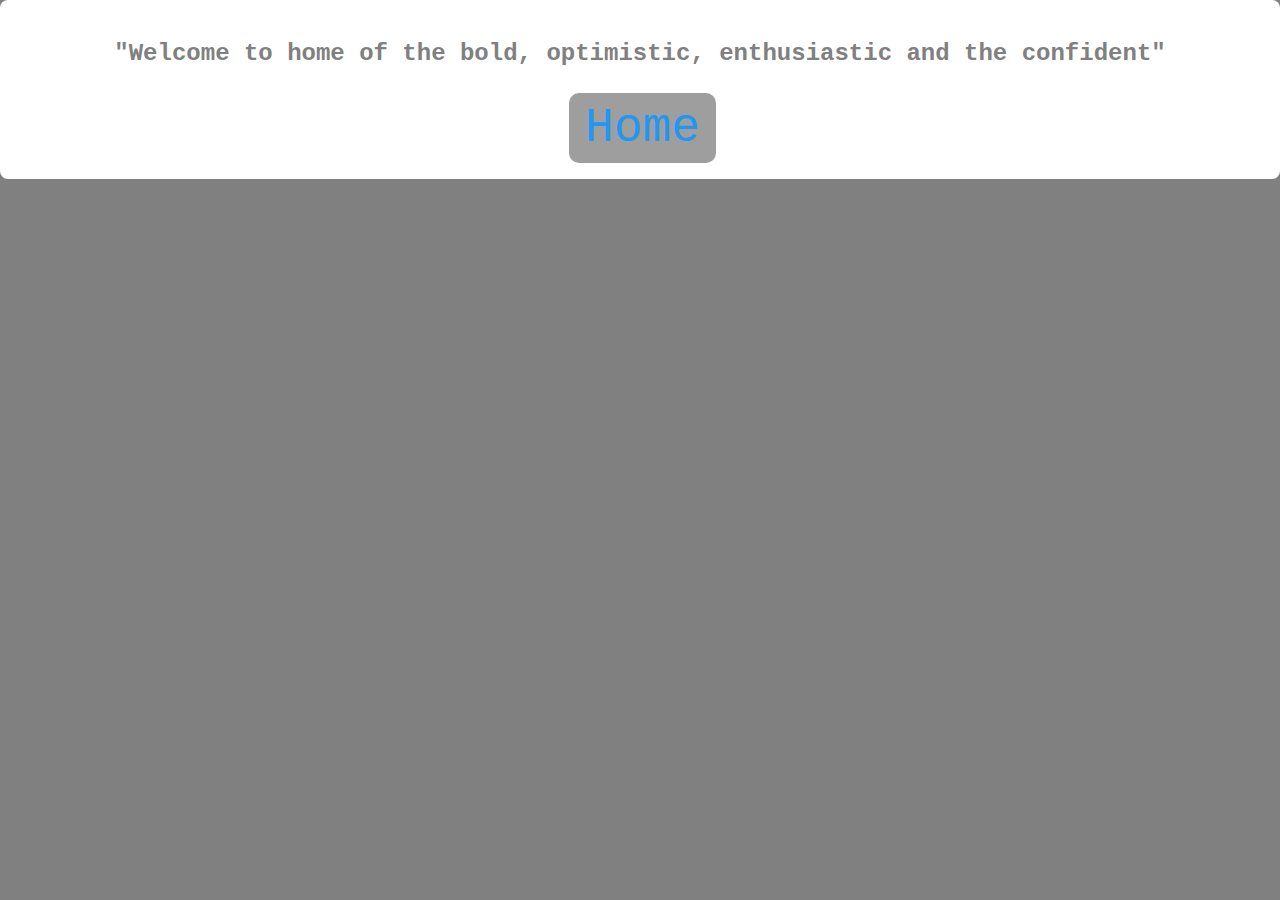
<file: templates/todo.html>
<!DOCTYPE html>
<html>
<head>
            <title>gid.com</title> <!--for SEO-->
            <meta http-equiv="content-type" content="text/html/> <!--choosing character type-->
            <meta name="keywords" content="gid,get it done,works,tasks,gidtasks,gidshop,gidpay,gidstockbroker,gidreservation,gidmessenger" /> <!--for SEO -->
            <meta name="description" content="get it done"/> <!--for SEO-->
            <meta name="robots" content="all,index" /> <!--allow or block indexing of site content by automated search engines-->
			<meta name="mobile-web-app-capable" content="yes" /> <!--android chrome web app on home screen-->
			<meta name="apple-mobile-web-app-capable" content="yes" /> <!--iOS web app on homescreen-->
            <meta name="Revisits-After"content ="30 Days" /> <!--assists search engine how regular they should update-->
            <meta name="author" content="whiterhino inc" /> <!--identify the author or company providing the site-->
			<link rel="stylesheet" href="/static/stylesheets/gidstyles.css">
			<link rel="icon" type="image/png" href="/static/images/gidicon.png"> <!--attach icon of the platform-->
            <script src="/static/javascripts/gidweb.js"></script>
            <!--<script src="https://maps.googleapis.com/maps/api/js?sensor=false"></script>geolocation-->
			<meta charset="UTF-8">
            <meta name="viewport" content="width=device-width, initial-scale=1">
</head>
<body>

<div class="text-center padding-16 animate-fading backgroundcolor-white text-color-black font-size-xlarge border-radius-round-large">
  <p><strong>"Welcome to home of the bold, optimistic, enthusiastic and the confident"</strong></p>
  <a href="/"class="col.s1 col.m1 btn btn:hover text-color-blue font-size-xxxlarge backgroundcolor-gray">Home</a>
</div>
<h2>©whiterhino inc.</h2>
 <h6> 
 <script>
 var today=new Date(Date.now());
 document.write(today);
 </script>
 </h6>
</div>
</div>
</body>

</html>
</file>
<file: static/stylesheets/gidstyles.css>
html{box-sizing:border-box}
 *,*:before,*:after{box-sizing:inherit;
font-family: 'Century Gothic','Courier New', Courier, monospace;
color:gray;
}
 * {
  box-sizing: border-box;
}

body{background:gray;}

/* When the screen is less than 800 pixels wide, hide all links, except for the first one ("Home"). Show the link that contains should open and close the topnav (.icon) */
@media screen and (max-width: 800px) {
  .navbar{
    display: none;
  }
  .reglog{
    display: none;
  }
  .menubutton{
    float:right;
    display:block;
	position:absolute;
  }
}
/* When the screen is more than 800 pixels wide, hide the menubar */
@media screen and (min-width: 801px) {
  .menubutton{
    display: none;
  }
}
.w3-top h1{font-size:60px;
font-weight:bolder;}
.sidebar {
  height: 100%;
  width: 0;
  position: fixed;
  z-index: 1;
  top: 0;
  left: 0;
  background-color: #111;
  overflow-x: hidden;
  transition: 0.5s;
  padding-top: 60px;
}

.sidebar a {
  padding: 5px 5px 5px 10px;
  text-decoration: none;
  font-size: 20px;
  color: #818181;
  display: block;
  transition: 0.3s;
}

.sidebar a:hover {
  color: blue;
  text-decoration:underline;
}

.sidebar .closebtn {
  position: absolute;
  top: 0;
  right: 25px;
  font-size: 36px;
  margin-left: 10px;
}
.sidebar .closebtn:hover {
  color:red;
}

.openbtn {
  font-size: 20px;
  cursor: pointer;
  background-color: #111;
  color: white;
  padding: 10px 25px;
  border:2px solid #111 ;
  border-radius:10px;
  
}

.openbtn:hover {
  background-color: #444;
}

#main {
  transition: margin-left .5s;
  padding: 16px;
}

/* On smaller screens, where height is less than 450px, change the style of the sidenav (less padding and a smaller font size) */
@media screen and (max-height: 450px) {
  .sidebar {padding-top: 15px;}
  .sidebar a {font-size: 18px;}
}
/* Sticky navbar - toggles between relative and fixed, depending on the scroll position. It is positioned relative until a given offset position is met in the viewport - then it "sticks" in place (like position:fixed). The sticky value is not supported in IE or Edge 15 and earlier versions. However, for these versions the navbar will inherit default position */
.navbar {
  overflow: hidden;
  background-color:transparent;
  position: sticky;
  position: -webkit-sticky;
  top: 0;
}

/* Style the navigation bar links */
.navbar a {
  float: left;
  display: block;
  text-align: center;
  padding:5px;
  text-decoration: none;
  border:2px solid gray;
  border-radius:10px;
  background-color:silver;
  margin:2px 0px 0px 5px;
}
a{
  display: block;
  text-align: center;
  padding:5px;
  text-decoration: none;
  border:2px solid gray;
  border-radius:10px;
  background-color:silver;
  margin:2px 0px 0px 5px;
}

/* Right-aligned link */
.navbar a.right {
  float: right;
}

/* Change color on hover */
.navbar a:hover {
  background-color: #ddd;
  color: black;
}

/* Active/current link */
.navbar a.active {
  background-color: #666;
  color: white;
}
/*styling famanavigationbar.php ends*/


/*styling header begins*/

/* Header/logo Title */
.header {
  padding: 20px 20px 20px 20px;
  text-align: center;
  background:gray;
  width:100%;
  text-shadow:2px 2px 2px;
}

/* Increase the font size of the heading */
.header h1 {
  font-size: 40px;
}
/* style search*/
.search{
  border:2px solid transparent;
  border-radius:10px;
  background-color:white;
  width:50%;  
}

		

input[type=button] {
  display:inline-block;
  color: black;
  text-align: center;
  padding: 15px 10px;
  border:2px solid gray;
  border-radius:10px;
  background-color:lightgreen;
  margin:5px;
  text-shadow:2px 2px 2px;
}
input[type=button]:hover {
  background-color: #ddd;
  color: black;
  padding: 15px 20px;
  margin:2px;
}
.button1 a{
  float: left;
  display: block;
  text-align: center;
  padding:20px;
  text-decoration: none;
  border:2px solid gray;
  border-radius:10px;
  background-color:pink;
  margin:2px 0px 0px 5px;
  font-size:25px;
  font-family: Cambria, Cochin, Georgia, Times, 'Times New Roman', serif;
  width:45%;
}
 html{-ms-text-size-adjust:100%;
 -webkit-text-size-adjust:100%}
 body{margin:0}
 article,aside,details,figcaption,figure,footer,header,main,menu,nav,section{display:block}
 summary{display:list-item}
 audio,canvas,progress,video{display:inline-block}
 progress{vertical-align:baseline}
 audio:not([controls]){display:none;height:0}
 [hidden],template{display:none}
 a{background-color:transparent}
 a:active,a:hover{outline-width:0}
 abbr[title]{border-bottom:none;text-decoration:underline;text-decoration:underline dotted}
 b,strong{font-weight:bolder}
 dfn{font-style:italic}
 mark{background:#ff0;color:#000}
 small{font-size:80%}
 sub,sup{font-size:75%;line-height:0;position:relative;vertical-align:baseline}
 sub{bottom:-0.25em}
 sup{top:-0.5em}
 figure{margin:1em 40px}
 img{border-style:none}
 code,kbd,pre,samp{font-family:monospace,monospace;font-size:1em}
 hr{box-sizing:content-box;height:0;overflow:visible} 
 button,input,select,textarea,optgroup{font:inherit;margin:0}
 optgroup{font-weight:bold}
 button,input{overflow:visible}button,select{text-transform:none}
 button,[type=button],[type=reset],[type=submit]{-webkit-appearance:button}
 button::-moz-focus-inner,[type=button]::-moz-focus-inner,[type=reset]::-moz-focus-inner,[type=submit]::-moz-focus-inner{border-style:none;padding:0}
 button:-moz-focusring,[type=button]:-moz-focusring,[type=reset]:-moz-focusring,[type=submit]:-moz-focusring{outline:1px dotted ButtonText}
 fieldset{border:1px solid #c0c0c0;margin:0 2px;padding:.35em .625em .75em}
 legend{color:inherit;display:table;max-width:100%;padding:0;white-space:normal}
 textarea{overflow:auto}
 [type=checkbox],[type=radio]{padding:0}
 [type=number]::-webkit-inner-spin-button,[type=number]::-webkit-outer-spin-button{height:auto}
 [type=search]{-webkit-appearance:textfield;outline-offset:-2px}
 [type=search]::-webkit-search-decoration{-webkit-appearance:none}
 ::-webkit-file-upload-button{-webkit-appearance:button;font:inherit}
 html{overflow-x:hidden}
 h1{font-size:36px}
 h2{font-size:30px}
 h3{font-size:24px}
 h4{font-size:20px}
 h5{font-size:18px}
 h6{font-size:16px}
 .font-family-serif{font-family:serif}
 h1,h2,h3,h4,h5,h6{font-family:"Segoe UI",Arial,sans-serif;font-weight:400;margin:10px 0}
 .letter-spacing-wide{letter-spacing:4px}
 hr{border:0;border-top:1px solid #eee;margin:20px 0}
 .image{max-width:100%;height:auto}
 img{vertical-align:middle}a{color:inherit}
 .table,.table-all{border-collapse:collapse;border-spacing:0;width:100%;display:table}
 .table-all{border:1px solid #ccc}
 .bordered tr,.table-all tr{border-bottom:1px solid #ddd}
 .striped tbody tr:nth-child(even){background-color:#f1f1f1}
 .table-all tr:nth-child(odd){background-color:#fff}
 .table-all tr:nth-child(even){background-color:#f1f1f1} 
 .hoverable tbody tr:hover,.ul.hoverable li:hover{background-color:#ccc}
 .centered tr th,.centered tr td{text-align:center}
 .table td,.table th,.table-all td,.table-all th{padding:8px 8px;display:table-cell;text-align:left;vertical-align:top}
 .table th:first-child,.table td:first-child,.table-all th:first-child,.table-all td:first-child{padding-left:16px}
 .btn,.button{border:none;display:inline-block;padding:8px 16px;vertical-align:middle;overflow:hidden;text-decoration:none;color:inherit;background-color:inherit;text-align:center;cursor:pointer;white-space:nowrap}
 .btn:hover{box-shadow:0 8px 16px 0 rgba(0,0,0,0.2),0 6px 20px 0 rgba(0,0,0,0.19)}
 .btn,.button{-webkit-touch-callout:none;-webkit-user-select:none;-khtml-user-select:none;-moz-user-select:none;-ms-user-select:none;user-select:none}
 .disabled,.btn:disabled,.button:disabled{cursor:not-allowed;opacity:0.3}
 .disabled *,:disabled *{pointer-events:none}
 .btn.disabled:hover,.btn:disabled:hover{box-shadow:none}
 .badge,.tag{background-color:#000;color:#fff;display:inline-block;padding-left:8px;padding-right:8px;text-align:center}
 .badge{border-radius:50%}
 .ul{list-style-type:none;padding:0;margin:0}
 .ul li{padding:8px 16px;border-bottom:1px solid #ddd}
 .ul li:last-child{border-bottom:none}
 .tooltip,.display-container{position:relative}
 .tooltip .text{display:none}
 .tooltip:hover .text{display:inline-block}
 .ripple:active{opacity:0.5}
 .ripple{transition:opacity 0s}
 .input{padding:8px;display:block;border:none;border-bottom:1px solid #ccc;width:100%}
 .select{padding:9px 0;width:100%;border:none;border-bottom:1px solid #ccc}
 .dropdown-click,.dropdown-hover{position:relative;display:inline-block;cursor:pointer}
 .dropdown-hover:hover .dropdown-content{display:block}
 .circular-img{ border-top-left-radius: 50% 50%; border-top-right-radius: 50% 50%; border-bottom-right-radius: 50% 50%; border-bottom-left-radius: 50% 50%; }
 .dropdown-hover:first-child,.dropdown-click:hover{background-color:#ccc;color:#000}
 .dropdown-hover:hover > .button:first-child,.dropdown-click:hover > .button:first-child{background-color:#ccc;color:#000}
 .dropdown-content{cursor:auto;color:#000;background-color:#fff;display:none;position:absolute;min-width:160px;margin:0;padding:0;z-index:1}
 .check,.radio{width:24px;height:24px;position:relative;top:6px}
 .sidebar{height:100%;width:200px;background-color:#fff;position:fixed!important;z-index:1;overflow:auto}
 .bar-block .dropdown-hover,.bar-block .dropdown-click{width:100%}
 .bar-block .dropdown-hover .dropdown-content,.bar-block .dropdown-click .dropdown-content{min-width:100%}
 .bar-block .dropdown-hover .button,.bar-block .dropdown-click .button{width:100%;text-align:left;padding:8px 16px}
 .main,#main{transition:margin-left .4s}
 .modal{z-index:3;display:none;padding-top:100px;position:fixed;left:0;top:0;width:100%;height:100%;overflow:auto;background-color:rgb(0,0,0);background-color:rgba(0,0,0,0.4)}
 .modal-content{margin:auto;background-color:#fff;position:relative;padding:0;outline:0;width:600px}
 .bar{width:100%;overflow:hidden}
 .center .bar{display:inline-block;width:auto}
 .bar .bar-item{padding:8px 16px;float:left;width:auto;border:none;display:block;outline:0}
 .bar .dropdown-hover,.bar .dropdown-click{position:static;float:left}
 .bar .button{white-space:normal}
 .bar-block .bar-item{width:100%;display:block;padding:8px 16px;text-align:left;border:none;white-space:normal;float:none;outline:0}
 .bar-block.center .bar-item{text-align:center}.block{display:block;width:100%}
 .responsive{display:block;overflow-x:auto}
 .container:after,.container:before,.panel:after,.panel:before,.row:after,.row:before,.row-padding:after,.row-padding:before, .cell-row:before,.cell-row:after,.clear:after,.clear:before,.bar:before,.bar:after{content:"";display:table;clear:both}
 .col,.half,.third,.twothird,.threequarter,.quarter{float:left;width:100%}
 .col.s1{width:8.33333%}
 .col.s2{width:16.66666%}
 .col.s3{width:24.99999%}
 .col.s4{width:33.33333%}
 .col.s5{width:41.66666%}
 .col.s6{width:49.99999%}
 .col.s7{width:58.33333%}
 .col.s8{width:66.66666%}
 .col.s9{width:74.99999%}
 .col.s10{width:83.33333%}
 .col.s11{width:91.66666%}
 .col.s12{width:99.99999%}
 @media (min-width:601px){
 .col.m1{width:8.33333%}
 .col.m2{width:16.66666%}
 .col.m3,.quarter{width:24.99999%}
 .col.m4,.third{width:33.33333%}
 .col.m5{width:41.66666%}
 .col.m6,.half{width:49.99999%}
 .col.m7{width:58.33333%}
 .col.m8,.twothird{width:66.66666%}
 .col.m9,.threequarter{width:74.99999%}
 .col.m10{width:83.33333%}
 .col.m11{width:91.66666%}
 .col.m12{width:99.99999%}
 }
 @media (min-width:993px){
 .col.l1{width:8.33333%}
 .col.l2{width:16.66666%}
 .col.l3{width:24.99999%}
 .col.l4{width:33.33333%}
 .col.l5{width:41.66666%}
 .col.l6{width:49.99999%}
 .col.l7{width:58.33333%}
 .col.l8{width:66.66666%}
 .col.l9{width:74.99999%}
 .col.l10{width:83.33333%}
 .col.l11{width:91.66666%}
 .col.l12{width:99.99999%}
 }
 .rest{overflow:hidden}
 .stretch{margin-left:-16px;margin-right:-16px}
 .content,.auto{margin-left:auto;margin-right:auto}
 .content{max-width:980px}
 .auto{max-width:1140px}
 .cell-row{display:table;width:100%}
 .cell{display:table-cell}
 .cell-top{vertical-align:top}
 .cell-middle{vertical-align:middle}
 .cell-bottom{vertical-align:bottom}
 .hide{display:none!important}
 .show-block,.show{display:block!important}
 .show-inline-block{display:inline-block!important}
 @media (max-width:1205px){
 .auto{max-width:95%}
 }
 @media (max-width:600px){
 .modal-content{margin:0 10px;width:auto!important}
 .modal{padding-top:30px}
 .dropdown-hover.mobile .dropdown-content,.dropdown-click.mobile .dropdown-content{position:relative}
 .hide-small{display:none!important}
 .mobile{display:block;width:100%!important}
 .bar-item.mobile,.dropdown-hover.mobile,.dropdown-click.mobile{text-align:center}
 .dropdown-hover.mobile,.dropdown-hover.mobile .btn,.dropdown-hover.mobile .button,.dropdown-click.mobile,.dropdown-click.mobile .btn,.dropdown-click.mobile .button{width:100%}
 }
 @media (max-width:768px){
	 .modal-content{width:500px}
	 .modal{padding-top:50px}
 } 
 @media (min-width:993px){
	 .modal-content{width:900px}
	 .hide-large{display:none!important}
	 .sidebar.collapse{display:block!important}
 }
 @media (max-width:992px) and (min-width:601px){
	 .hide-medium{display:none!important}
	 } 
@media (max-width:992px){
	.sidebar.collapse{display:none}
	.main{margin-left:0!important;margin-right:0!important}
	.auto{max-width:100%}
} .top,.bottom{position:fixed;width:100%;z-index:1}
 .top{top:0}
 .bottom{bottom:0}
 .overlay{position:fixed;display:none;width:100%;height:100%;top:0;left:0;right:0;bottom:0;background-color:rgba(0,0,0,0.5);z-index:2}
 .display-topleft{position:absolute;left:0;top:0}
 .display-topright{position:absolute;right:0;top:0}
 .display-bottomleft{position:absolute;left:0;bottom:0}
 .display-bottomright{position:absolute;right:0;bottom:0}
 .display-middle{position:absolute;top:50%;left:50%;transform:translate(-50%,-50%);-ms-transform:translate(-50%,-50%)}
 .display-left{position:absolute;top:50%;left:0%;transform:translate(0%,-50%);-ms-transform:translate(-0%,-50%)}
 .display-right{position:absolute;top:50%;right:0%;transform:translate(0%,-50%);-ms-transform:translate(0%,-50%)}
 .display-topmiddle{position:absolute;left:50%;top:0;transform:translate(-50%,0%);-ms-transform:translate(-50%,0%)}
 .display-bottommiddle{position:absolute;left:50%;bottom:0;transform:translate(-50%,0%);-ms-transform:translate(-50%,0%)}
 .display-container:hover .display-hover{display:block}.display-container:hover span.display-hover{display:inline-block}
 .display-hover{display:none}
 .display-position{position:absolute}
 .border-radius-circle{border-radius:50%}
 .border-radius-round-small{border-radius:2px}
 ..border-radius-round-medium{border-radius:4px}
 .border-radius-round-large{border-radius:8px}
 .border-radius-round-xlarge{border-radius:16px}
 .border-radius-round-xxlarge{border-radius:32px}
 .row-padding,.row-padding>.half,.row-padding>.third,.row-padding>.twothird,.row-padding>.threequarter,.row-padding>.quarter,.row-padding>.col{padding:0 8px}
 .container,.panel{padding:0.01em 16px}
 .panel{margin-top:16px;margin-bottom:16px}
 .code,.codespan{font-family:Consolas,"courier new";font-size:16px}
 .code{width:auto;background-color:#fff;padding:8px 12px;border-left:4px solid #4CAF50;word-wrap:break-word}
 .codespan{color:crimson;background-color:#f1f1f1;padding-left:4px;padding-right:4px;font-size:110%}
 .card,.card-2{box-shadow:0 2px 5px 0 rgba(0,0,0,0.16),0 2px 10px 0 rgba(0,0,0,0.12)}
 .card-4,.hover-shadow:hover{box-shadow:0 4px 10px 0 rgba(0,0,0,0.2),0 4px 20px 0 rgba(0,0,0,0.19)}
 .spin{animation:w3-spin 2s infinite linear}
 @keyframes w3-spin{0%{transform:rotate(0deg)}
 100%{transform:rotate(359deg)}
 }
 .animate-fading{animation:fading 15s infinite}
 @keyframes fading{0%{opacity:0}
 50%{opacity:1}100%{opacity:0}
 }
 
 .animate-opacity{animation:opac 0.8s}
 @keyframes opac{from{opacity:0} to{opacity:1}
 }
 .animate-top{position:relative;animation:animatetop 1s}
 @keyframes animatetop{from{top:-300px;opacity:0}
 to{top:0;opacity:1}
 }
 .animate-left{position:relative;animation:animateleft 5s}
 @keyframes animateleft{from{left:-300px;opacity:0}
 to{left:0;opacity:1}
 }
 .animate-right{position:relative;animation:animateright 0.4s}
 @keyframes animateright{from{right:-300px;opacity:0}
 to{right:0;opacity:1}
 }
 .animate-bottom{position:relative;animation:animatebottom 2s}
 @keyframes animatebottom{from{bottom:-300px;opacity:0}
 to{bottom:0;opacity:1}
 }
 .animate-zoom {animation:animatezoom 0.6s}
 @keyframes animatezoom{from{transform:scale(0)}
 to{transform:scale(1)}
 }
 .animate-input{transition:width 0.4s ease-in-out}
 .animate-input:focus{width:100%!important}
 .opacity,.hover-opacity:hover{opacity:0.60}
 .opacity-off,.hover-opacity-off:hover{opacity:1}
 .opacity-max{opacity:0.25}
 .opacity-min{opacity:0.75}
 .filter-greyscale-max,.filter-grayscale-max,.filter-hover-greyscale:hover,.filter-hover-grayscale:hover{filter:grayscale(100%)}
 .filter-greyscale,.filter-grayscale{filter:grayscale(75%)}
 .filter-greyscale-min,.filter-grayscale-min{filter:grayscale(50%)}
 .filter-sepia{filter:sepia(75%)}
 .filter-sepia-max,.filter-hover-sepia:hover{filter:sepia(100%)}
 .filter-sepia-min{filter:sepia(50%)}
 .font-size-tiny{font-size:10px!important}
 .font-size-small{font-size:12px!important}
 .font-size-medium{font-size:15px!important}
 .font-size-large{font-size:18px!important}
 .font-size-xlarge{font-size:24px!important}
 .font-size-xxlarge{font-size:36px!important}
 .font-size-xxxlarge{font-size:48px!important}
 .font-size-jumbo{font-size:64px!important}
 .text-left-align{text-align:left!important}
 .text-right-align{text-align:right!important}
 .text-justify{text-align:justify!important}
 .text-center{text-align:center!important}
 .border-0{border:0!important}
 .border{border:1px solid #ccc!important}
 .border-top{border-top:1px solid #ccc!important}
 .border-bottom{border-bottom:1px solid #ccc!important}
 .border-left{border-left:1px solid #ccc!important}
 .border-right{border-right:1px solid #ccc!important}
 .topbar{border-top:6px solid #ccc!important}
 .bottombar{border-bottom:6px solid #ccc!important}
 .leftbar{border-left:6px solid #ccc!important}
 .rightbar{border-right:6px solid #ccc!important}
 .section,.code{margin-top:16px!important;margin-bottom:16px!important}
 .margin{margin:16px!important}.margin-top{margin-top:16px!important}
 .margin-bottom{margin-bottom:16px!important}
 .margin-left{margin-left:16px!important}
 .margin-right{margin-right:16px!important}
 .padding-small{padding:4px 8px!important}
 .padding{padding:8px 16px!important}
 .padding-large{padding:12px 24px!important}
 .padding-16{padding-top:16px!important;padding-bottom:16px!important}
 .padding-24{padding-top:24px!important;padding-bottom:24px!important}
 .padding-32{padding-top:32px!important;padding-bottom:32px!important}
 .padding-48{padding-top:48px!important;padding-bottom:48px!important}
 .padding-64{padding-top:64px!important;padding-bottom:64px!important}
 .left{float:left!important}
 .right{float:right!important}
 .button:hover{color:#000!important;background-color:#ccc!important}
 .transparent,.hover-none:hover{background-color:transparent!important}
 .hover-none:hover{box-shadow:none!important}
 /* Colors */
 .backgroundcolor-silver{background-color:silver!important;}
 .backgroundcolor-amber,.backgroundcolor-hover-amber:hover{color:#000!important;background-color:#ffc107!important}
 .backgroundcolor-aqua,.backgroundcolor-hover-aqua:hover{color:#000!important;background-color:#00ffff!important}
 .backgroundcolor-blue,.backgroundcolor-hover-blue:hover{color:#fff!important;background-color:#2196F3!important}
 .backgroundcolor-light-blue,.backgroundcolor-hover-light-blue:hover{color:#000!important;background-color:#87CEEB!important}
 .backgroundcolor-brown,.backgroundcolor-hover-brown:hover{color:#fff!important;background-color:#795548!important}
 .backgroundcolor-cyan,.backgroundcolor-hover-cyan:hover{color:#000!important;background-color:#00bcd4!important}
 .backgroundcolor-blue-grey,.backgroundcolor-hover-blue-grey:hover,.backgroundcolor-blue-gray,.backgroundcolor-hover-blue-gray:hover{color:#fff!important;background-color:#607d8b!important}
 .backgroundcolor-green,.backgroundcolor-hover-green:hover{color:#fff!important;background-color:#4CAF50!important}
 .backgroundcolor-light-green,.backgroundcolor-hover-light-green:hover{color:#000!important;background-color:#8bc34a!important}
 .backgroundcolor-indigo,.backgroundcolor-hover-indigo:hover{color:#fff!important;background-color:#3f51b5!important}
 .backgroundcolor-khaki,.backgroundcolor-hover-khaki:hover{color:#000!important;background-color:#f0e68c!important}
 .backgroundcolor-lime,.backgroundcolor-hover-lime:hover{color:#000!important;background-color:#cddc39!important}
 .backgroundcolor-orange,.backgroundcolor-hover-orange:hover{color:#000!important;background-color:#ff9800!important}
 .backgroundcolor-deep-orange,.backgroundcolor-hover-deep-orange:hover{color:#fff!important;background-color:#ff5722!important}
 .backgroundcolor-pink,.backgoundcolor-hover-pink:hover{color:#fff!important;background-color:#e91e63!important}
 .backgroundcolor-purple,.backgroundcolor-hover-purple:hover{color:#fff!important;background-color:#9c27b0!important}
 .backgroundcolor-deep-purple,.backgroundcolor-hover-deep-purple:hover{color:#fff!important;background-color:#673ab7!important}
 .backgroundcolor-red,.backgroundcolor-hover-red:hover{color:#fff!important;background-color:#f44336!important}
 .backgroundcolor-sand,.backgroundcolor-hover-sand:hover{color:#000!important;background-color:#fdf5e6!important}
 .backgroundcolor-teal,.backgroundcolor-hover-teal:hover{color:#fff!important;background-color:#009688!important}
 .backgroundcolor-yellow,.backgroundcolor-hover-yellow:hover{color:#000!important;background-color:#ffeb3b!important}
 .backgroundcolor-white,.backgroundcolor-hover-white:hover{color:#000!important;background-color:#fff!important}
 .backgroundcolor-black,.backgroundcolor-hover-black:hover{color:#fff!important;background-color:#000!important}
 .backgroundcolor-grey,.backgroundcolor-hover-grey:hover,.backgroundcolor-gray,.backgroundcolor-hover-gray:hover{color:#000!important;background-color:#9e9e9e!important}
 .backgroundcolor-light-grey,.backgroundcolor-hover-light-grey:hover,.backgroundcolor-light-gray,.backgroundcolor-hover-light-gray:hover{color:#000!important;background-color:#f1f1f1!important}
 .backgroundcolor-dark-grey,.backgroundcolor-hover-dark-grey:hover,.backgroundcolor-dark-gray,.backgroundcolor-hover-dark-gray:hover{color:#fff!important;background-color:#616161!important}
 .backgroundcolor-pale-red,.backgroundcolor-hover-pale-red:hover{color:#000!important;background-color:#ffdddd!important}
 .backgroundcolor-pale-green,.backgroundcolor-hover-pale-green:hover{color:#000!important;background-color:#ddffdd!important}
 .backgroundcolor-pale-yellow,.backgroundcolor-hover-pale-yellow:hover{color:#000!important;background-color:#ffffcc!important}
 .backroundcolor-pale-blue,.backgroundcolor-hover-pale-blue:hover{color:#000!important;background-color:#ddffff!important}
 .text-color-amber,.hover-text-color-amber:hover{color:#ffc107!important}
 .text-color-aqua,.hover-text-color-aqua:hover{color:#00ffff!important}
 .text-color-blue,.hover-text-color-blue:hover{color:#2196F3!important}
 .text-color-light-blue,.hover-text-color-light-blue:hover{color:#87CEEB!important}
 .text-color-brown,.hover-text-color-brown:hover{color:#795548!important}
 .text-color-cyan,.hover-text-color-cyan:hover{color:#00bcd4!important}
 .text-color-blue-grey,.hover-text-color-blue-grey:hover,.text-color-blue-gray,.hover-text-color-blue-gray:hover{color:#607d8b!important}
 .text-color-green,.hover-text-color-green:hover{color:#4CAF50!important}
 .text-color-light-green,.hover-text-color-light-green:hover{color:#8bc34a!important}
 .text-color-indigo,.hover-text-color-indigo:hover{color:#3f51b5!important}
 .text-color-khaki,.hover-text-color-khaki:hover{color:#b4aa50!important}
 .text-color-lime,.hover-text-color-lime:hover{color:#cddc39!important}
 .text-color-orange,.hover-text-color-orange:hover{color:#ff9800!important}
 .text-color-deep-orange,.hover-text-color-deep-orange:hover{color:#ff5722!important}
 .text-color-pink,.hover-text-color-pink:hover{color:#e91e63!important}
 .text-color-purple,.hover-text-color-purple:hover{color:#9c27b0!important}
 .text-color-deep-purple,.hover-text-color-deep-purple:hover{color:#673ab7!important}
 .text-color-red,.hover-text-color-red:hover{color:#f44336!important}
 .text-color-sand,.hover-text-color-sand:hover{color:#fdf5e6!important}
 .text-color-teal,.hover-text-color-teal:hover{color:#009688!important}
 .text-color-yellow,.hover-text-color-yellow:hover{color:#d2be0e!important}
 .text-color-white,.hover-text-color-white:hover{color:#fff!important}
 .text-color-black,.hover-text-color-black:hover{color:#000!important}
 .text-color-grey,.hover-text-color-grey:hover,.text-color-gray,.hover-text-color-gray:hover{color:#757575!important}
 .text-color-light-grey,.hover-text-color-light-grey:hover,.text-color-light-gray,.hover-text-color-light-gray:hover{color:#f1f1f1!important}
 .text-color-dark-grey,.hover-text-color-dark-grey:hover,.text-color-dark-gray,.hover-text-color-dark-gray:hover{color:#3a3a3a!important}
 .bordercolor-amber,.hover-bordercolor-amber:hover{border-color:#ffc107!important}
 .bordercolor-aqua,.hover-bordercolor-aqua:hover{border-color:#00ffff!important}
 .bordercolor-blue,.hover-bordercolor-blue:hover{border-color:#2196F3!important}
 .bordercolor-light-blue,.hover-bordercolor-light-blue:hover{border-color:#87CEEB!important}
 .bordercolor-brown,.hover-bordercolor-brown:hover{border-color:#795548!important}
 .bordercolor-cyan,.hover-bordercolor-cyan:hover{border-color:#00bcd4!important}
 .bordercolor-blue-grey,.hover-bordercolor-blue-grey:hover,.bordercolor-blue-gray,.hover-bordercolor-blue-gray:hover{border-color:#607d8b!important}
 .bordercolor-green,.hover-bordercolor-green:hover{border-color:#4CAF50!important}
 .bordercolor-light-green,.hover-bordercolor-light-green:hover{border-color:#8bc34a!important}
 .bordercolor-indigo,.hover-bordercolor-indigo:hover{border-color:#3f51b5!important}
 .bordercolor-khaki,.hover-bordercolor-khaki:hover{border-color:#f0e68c!important}
 .bordercolor-lime,.hover-bordercolor-lime:hover{border-color:#cddc39!important}
 .bordercolor-orange,.hover-bordercolor-orange:hover{border-color:#ff9800!important}
 .bordercolor-deep-orange,.hover-bordercolor-deep-orange:hover{border-color:#ff5722!important}
 .bordercolor-pink,.hover-bordercolor-pink:hover{border-color:#e91e63!important}
 .bordercolor-purple,.hover-bordercolor-purple:hover{border-color:#9c27b0!important}
 .bordercolor-deep-purple,.hover-bordercolor-deep-purple:hover{border-color:#673ab7!important}
 .bordercolor-red,.hover-bordercolor-red:hover{border-color:#f44336!important}
 .bordercolor-sand,.hover-bordercolor-sand:hover{border-color:#fdf5e6!important}
 .bordercolor-teal,.hover-bordercolor-teal:hover{border-color:#009688!important}
 .bordercolor-yellow,.hover-bordercolor-yellow:hover{border-color:#ffeb3b!important}
 .bordercolor-white,.hover-bordercolor-white:hover{border-color:#fff!important}
 .bordercolor-black,.hover-bordercolor-black:hover{border-color:#000!important}
 .bordercolor-grey,.hover-bordercolor-grey:hover,.bordercolor-gray,.hover-bordercolor-gray:hover{border-color:#9e9e9e!important}
 .bordercolor-light-grey,.hover-bordercolor-light-grey:hover,.bordercolor-light-gray,.hover-bordercolor-light-gray:hover{border-color:#f1f1f1!important}
 .bordercolor-dark-grey,.hover-bordercolor-dark-grey:hover,.bordercolor-dark-gray,.hover-bordercolor-dark-gray:hover{border-color:#616161!important}
 .bordercolor-pale-red,.hover-bordercolor-pale-red:hover{border-color:#ffe7e7!important}
 .bordercolor-pale-green,.hover-bordercolor-pale-green:hover{border-color:#e7ffe7!important}
 .bordercolor-pale-yellow,.hover-bordercolor-pale-yellow:hover{border-color:#ffffcc!important}
 .bordercolor-pale-blue,.hover-bordercolor-pale-blue:hover{border-color:#e7ffff!important}
/* Footer */
.footer {
 -ms-flex: 100%;
  flex: 100%;
  padding: 20px;
  text-align: center;
  background: #ddd;
}
.row {
  display: -ms-flexbox;
  display: flex;
  -ms-flex-wrap: wrap;
  flex-wrap: wrap;
  margin: 0 -16px;
  padding: 5px 20px 15px 20px;
  border: 1px solid lightgrey;
  border-radius: 3px;
}

.col-25-1 {
  -ms-flex: 25%;
  flex: 25%;
}

.col-25-2 {
  -ms-flex: 25%;
  flex: 25%;
}

.col-25-3 {
  -ms-flex: 25%;
  flex: 25%;
}
.col-25-4 {
  -ms-flex: 25%;
  flex: 25%;
}

.col-25-1,
.col-25-2,
.col-25-3,
.col-25-4 {
  padding: 0 16px;
}
@media screen and (max-width: 800px) {
  .col-25-1{
    display: none;
  }
  .col-25-3{
    display: none;
  }
  .col-25-4{
    display: none;
  }
  .col-25-2{
    float:right;
    display:block;
	position:center;
	text-align:center;
  }
}
</file>
